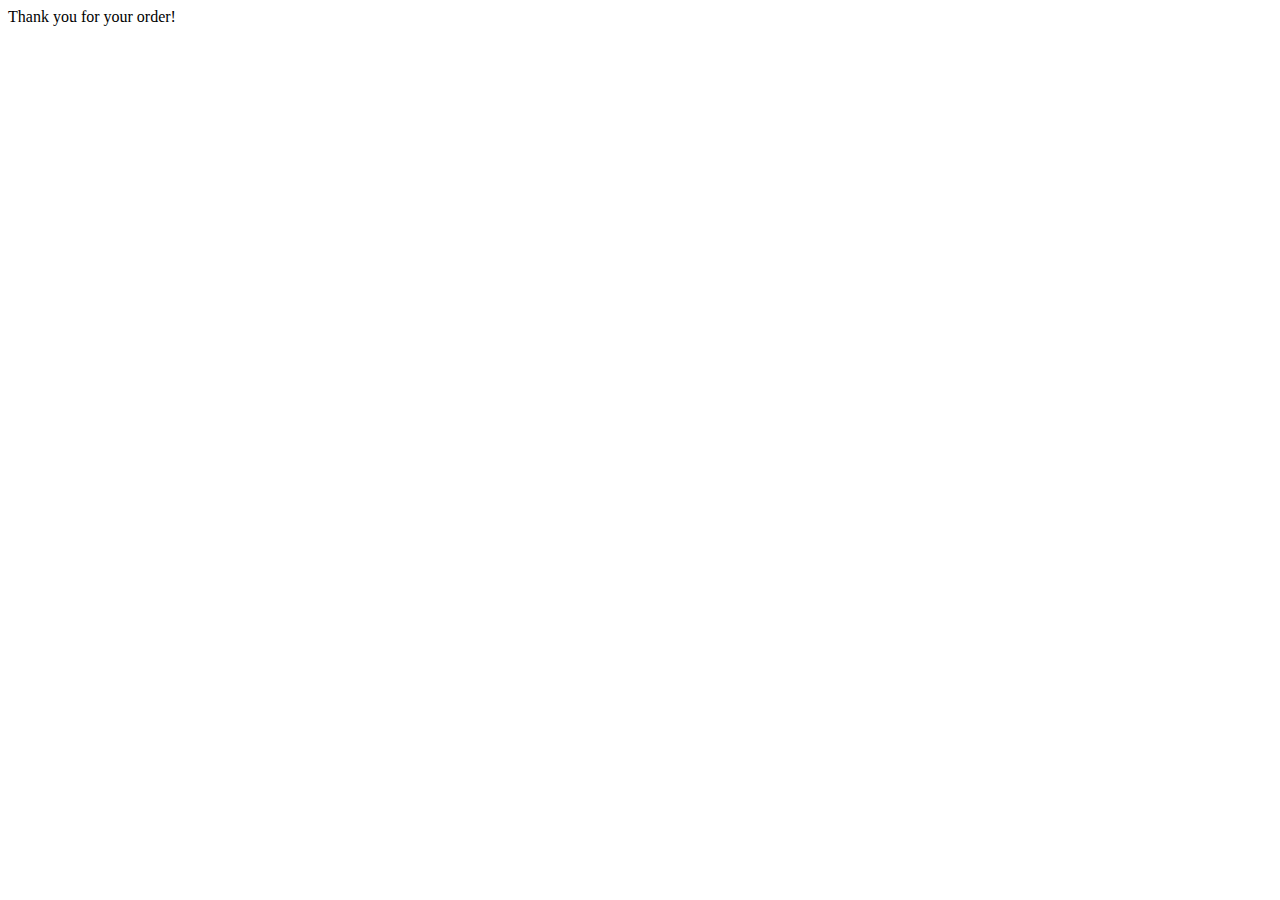
<file: formsuccess.html>
<!DOCTYPE html>
<html lang="en">
<head>
    <meta charset="UTF-8">
    <meta name="viewport" content="width=device-width, initial-scale=1.0">
    <title>Document</title>
</head>
<body>
    Thank you for your order!
</body>
</html>
</file>
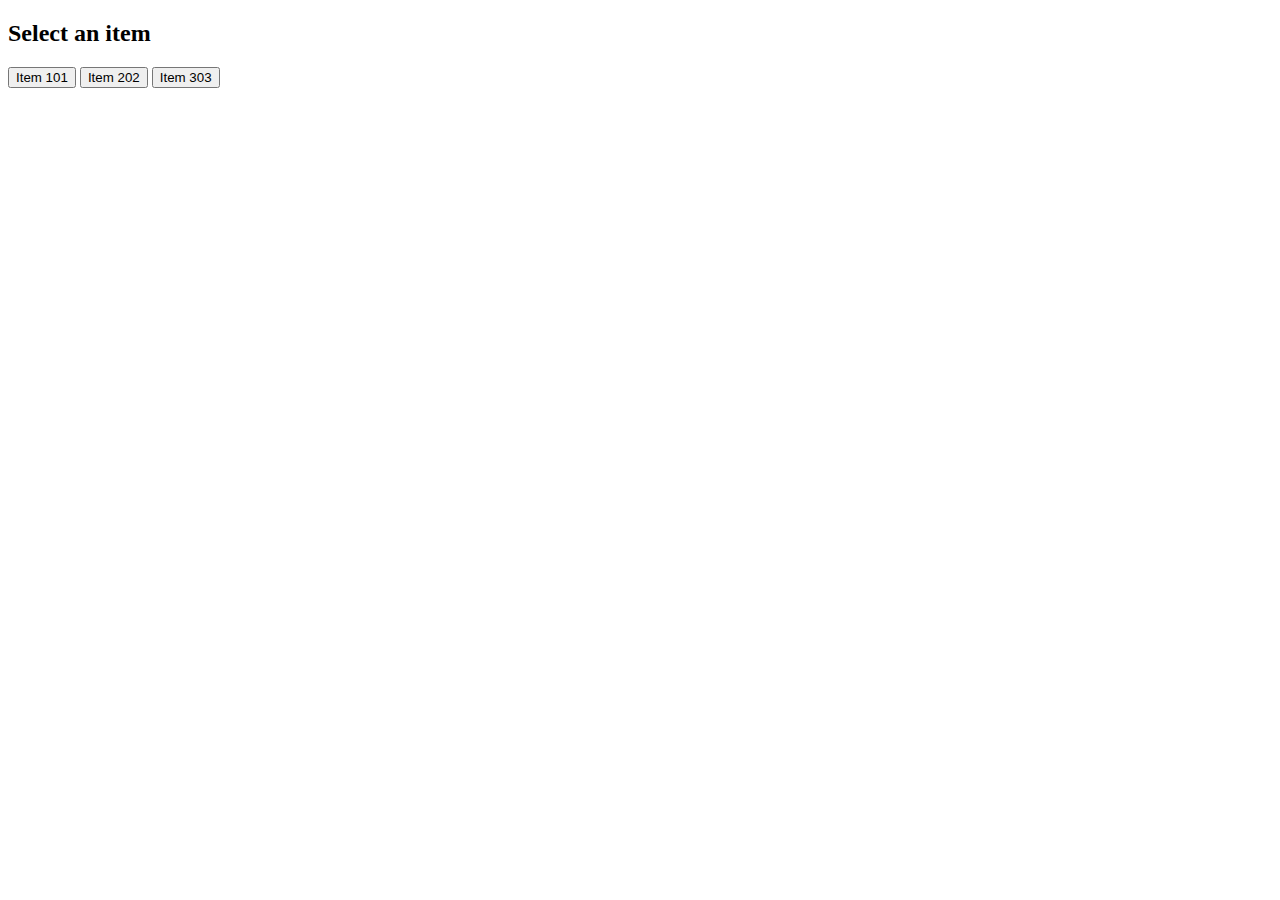
<file: videos.html>
<!DOCTYPE html>
<html lang="en">
<head>
    <meta charset="UTF-8">
    <meta name="viewport" content="width=device-width, initial-scale=1.0">
    <title>Document</title>
    <link rel="stylesheet" type="text/css" href="./slick/slick.css"/>
    <link href="https://fonts.googleapis.com/icon?family=Material+Icons" rel="stylesheet">

</head>
<body>
    
  <h2>Select an item</h2>

  <button onclick="goToForm(101)">Item 101</button>
  <button onclick="goToForm(202)">Item 202</button>
  <button onclick="goToForm(303)">Item 303</button>

  <script>
    function goToForm(id) {
      window.location.href = `form.html?id=${id}`;
    }
  </script>
</body>
</html>
</file>
